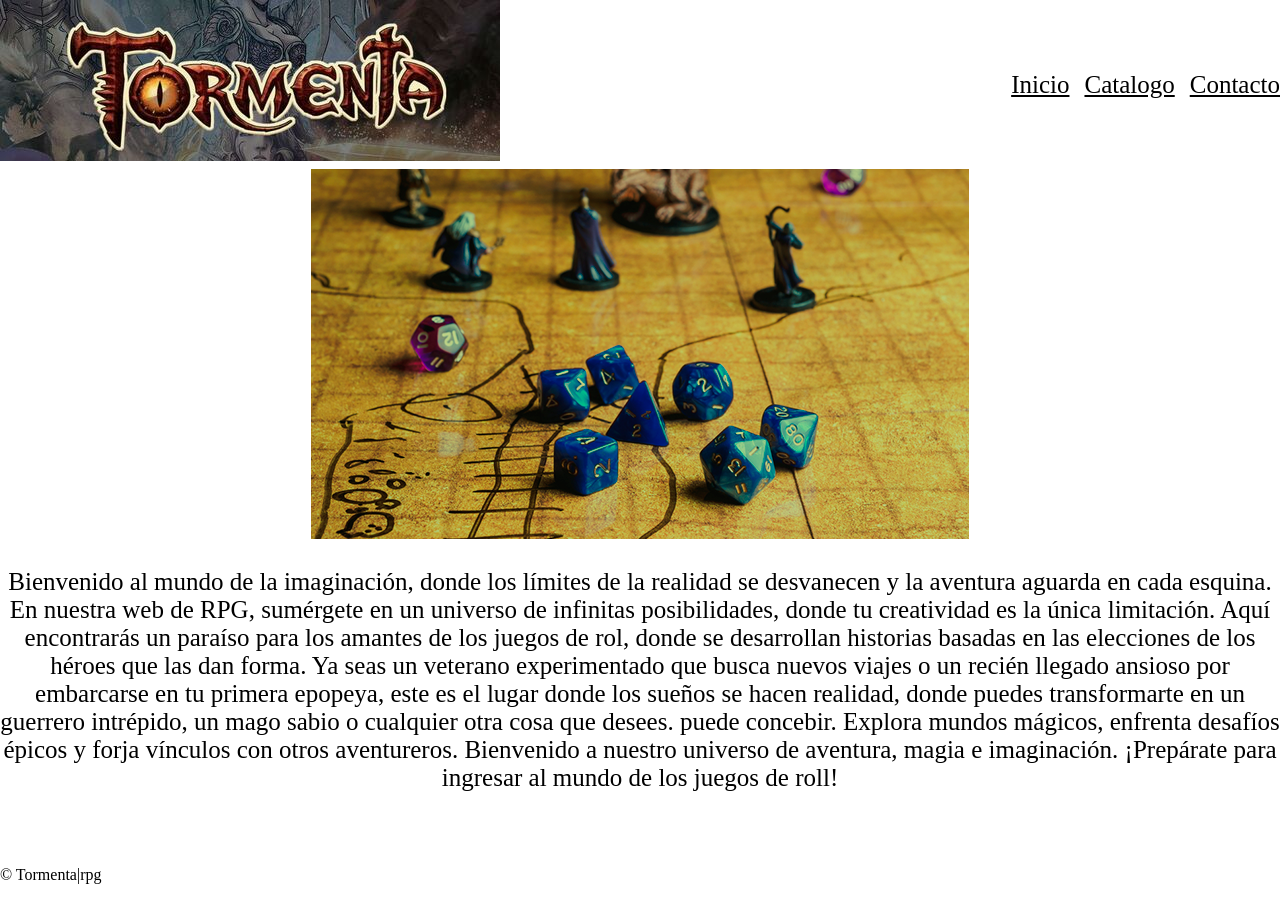
<file: index.html>
<!DOCTYPE html>
<html lang="en">
<head>
    <meta charset="UTF-8">
    <meta name="viewport" content="width=device-width, initial-scale=1.0">
    <title>Tormenta</title>
    <link rel="stylesheet" href="style.css">
</head>

    
<body class="body">
    <header class="header">
            <h1 class="header__titulo">
                <img src="assets/logo.jpg" alt="">
            </h1>
            <nav class="header__menu">
                <a class="header__link" href="index.html">Inicio</a><a  class="header__link" href="catalogo.html">Catalogo</a><a  class="header__link" href="contacto.html">Contacto</a>
            </nav>

    </header>
    <main class="main__img">
        <img class="main" src="assets/test1.webp" alt="">
        <p class="texto">Bienvenido al mundo de la imaginación, donde los límites de la realidad se desvanecen y la aventura aguarda en cada esquina. En nuestra web de RPG, sumérgete en un universo de infinitas posibilidades, donde tu creatividad es la única limitación. Aquí encontrarás un paraíso para los amantes de los juegos de rol, donde se desarrollan historias basadas en las elecciones de los héroes que las dan forma. Ya seas un veterano experimentado que busca nuevos viajes o un recién llegado ansioso por embarcarse en tu primera epopeya, este es el lugar donde los sueños se hacen realidad, donde puedes transformarte en un guerrero intrépido, un mago sabio o cualquier otra cosa que desees. puede concebir. Explora mundos mágicos, enfrenta desafíos épicos y forja vínculos con otros aventureros. Bienvenido a nuestro universo de aventura, magia e imaginación. ¡Prepárate para ingresar al mundo de los juegos de roll!</p>
    </main>
    <footer>
        
        <p>&copy; Tormenta|rpg</p> 
       
    </footer>
</body>
</html>
</file>
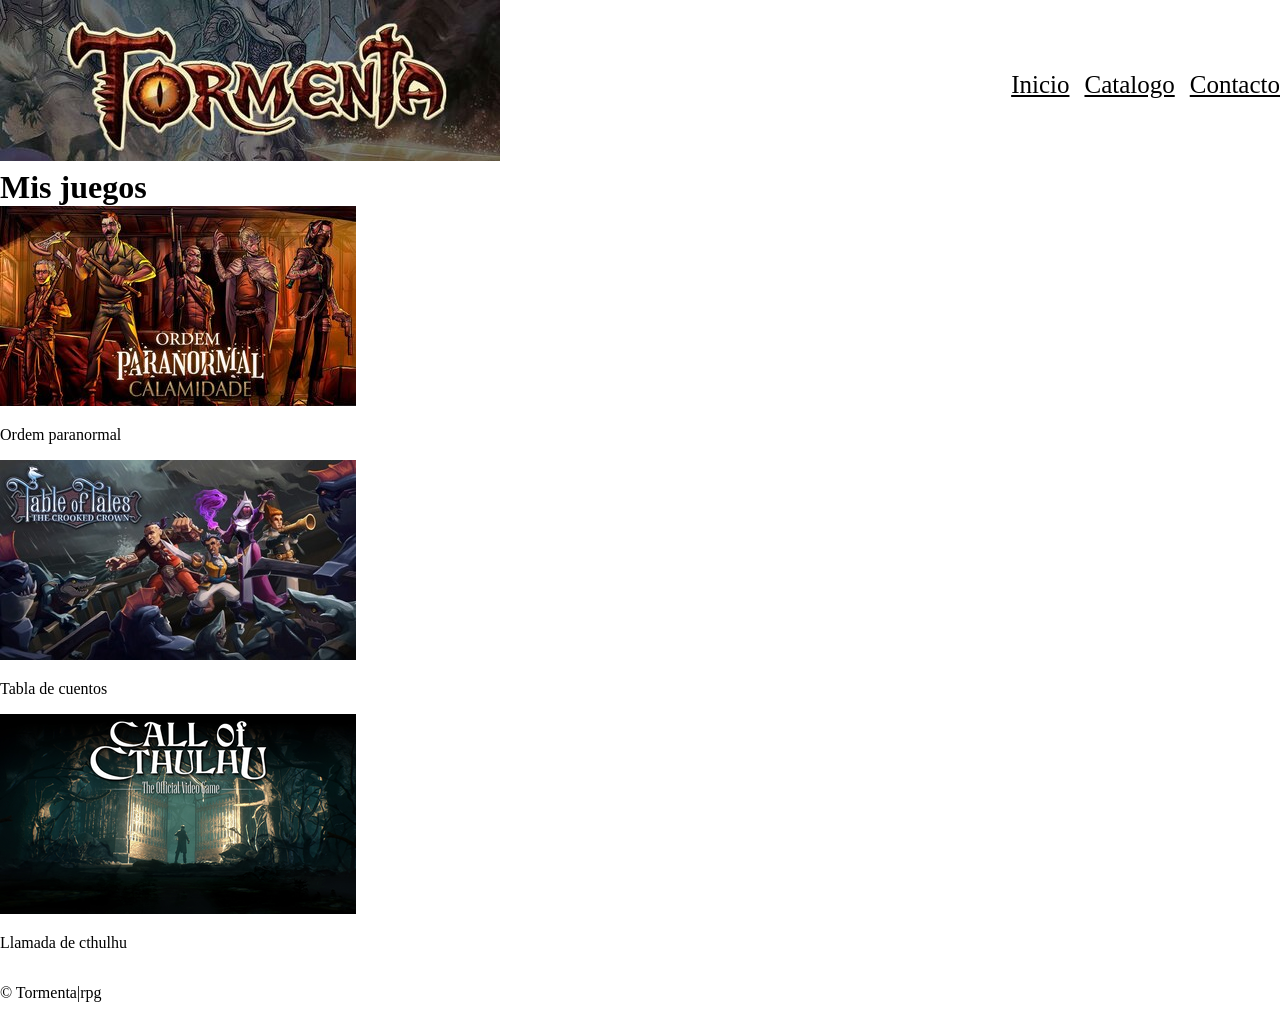
<file: catalogo.html>
<!DOCTYPE html>
<html lang="en">
<head>
    <meta charset="UTF-8">
    <meta name="viewport" content="width=device-width, initial-scale=1.0">
    <title>Tormenta</title>
    <link rel="stylesheet" href="style.css">
</head>
<body>


    <body class="body">
        <header class="header">
                <h1 class="header__titulo">
                    <img src="assets/logo.jpg" alt="">
                </h1>
                <nav class="header__menu">
                    <a class="header__link" href="index.html">Inicio</a><a  class="header__link" href="catalogo.html">Catalogo</a><a  class="header__link" href="contacto.html">Contacto</a>
                </nav>
        </header>
        <main class="main">
            <h1 class="h1__titulo">Mis juegos</h1>
            <img class="img__img" src="assets/rpg1.jpg" alt="">
            <p>Ordem paranormal</p>
            <img src="assets/rpg2.jpg" alt="">
            <p>Tabla de cuentos</p>
            <img src="assets/rpg3.png" alt="">
            <p>Llamada de cthulhu</p>
        </main>
        <footer>
            <p>&copy; Tormenta|rpg</p> 
        </footer>
    </body>
    </html>
</file>
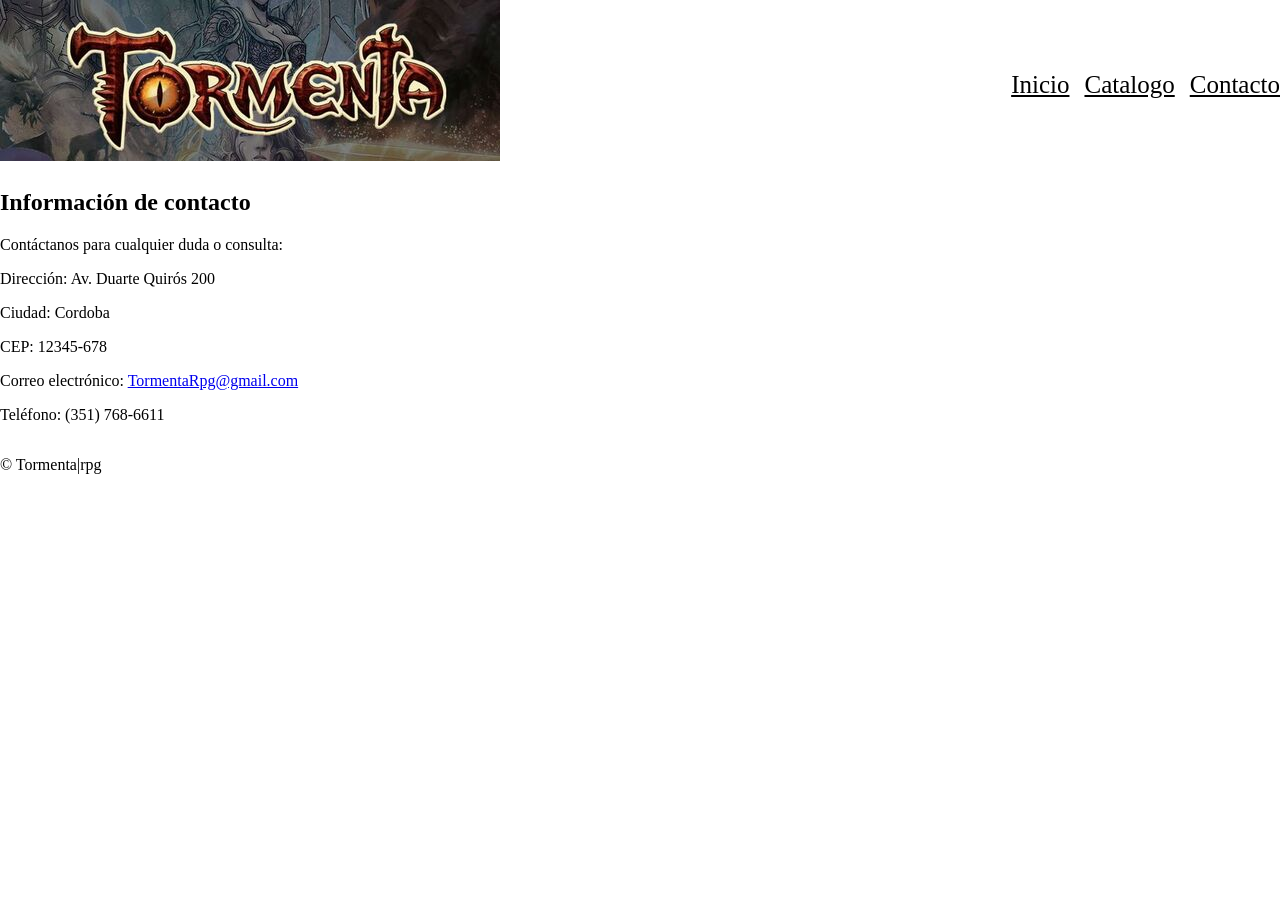
<file: contacto.html>
<!DOCTYPE html>
<html lang="en">
<head>
    <meta charset="UTF-8">
    <meta name="viewport" content="width=device-width, initial-scale=1.0">
    <title>Tormenta</title>
    <link rel="stylesheet" href="style.css">
</head>
<body>
    
    <body class="body">
        <header class="header">
                <h1 class="header__titulo">
                    <img src="assets/logo.jpg" alt="">
                </h1>
                <nav class="header__menu">
                    <a class="header__link" href="index.html">Inicio</a><a  class="header__link" href="catalogo.html">Catalogo</a><a  class="header__link" href="contacto.html">Contacto</a>
                </nav>
        </header>
        <main class="main">

            <h2>Información de contacto</h2>
        <p>Contáctanos para cualquier duda o consulta:</p>
        <dirección>
            <p>Dirección: Av. Duarte Quirós 200</p>
            <p>Ciudad: Cordoba</p>
            <p>CEP: 12345-678</p>
        </dirección>
        <p>Correo electrónico: <a href="mailto:.com">TormentaRpg@gmail.com</a></p>
        <p>Teléfono: (351) 768-6611</p>
            
            
        </main>
        <footer class="footer">
            <p class="site">&copy; Tormenta|rpg</p> 
        </footer>
    </body>
    </html>
</file>
<file: style.css>
html,body{
    height:100%;

}

html,body,h1{
    padding: 0;
    margin:0;
}
.body{
    display: flex;
    flex-direction: column;
}
.header{
    display: flex;
    justify-content: space-between;
}

.header__menu{
    display: flex;
    align-items: center;
    gap: 15px;
   
    
}
.main__img{
    flex-grow:1;
    text-align: center;
    
}

.header__link{
    color: black;
    font-size: 25px;

}

.texto{
    font-size: 25px;
}


footer{
   
}
</file>
